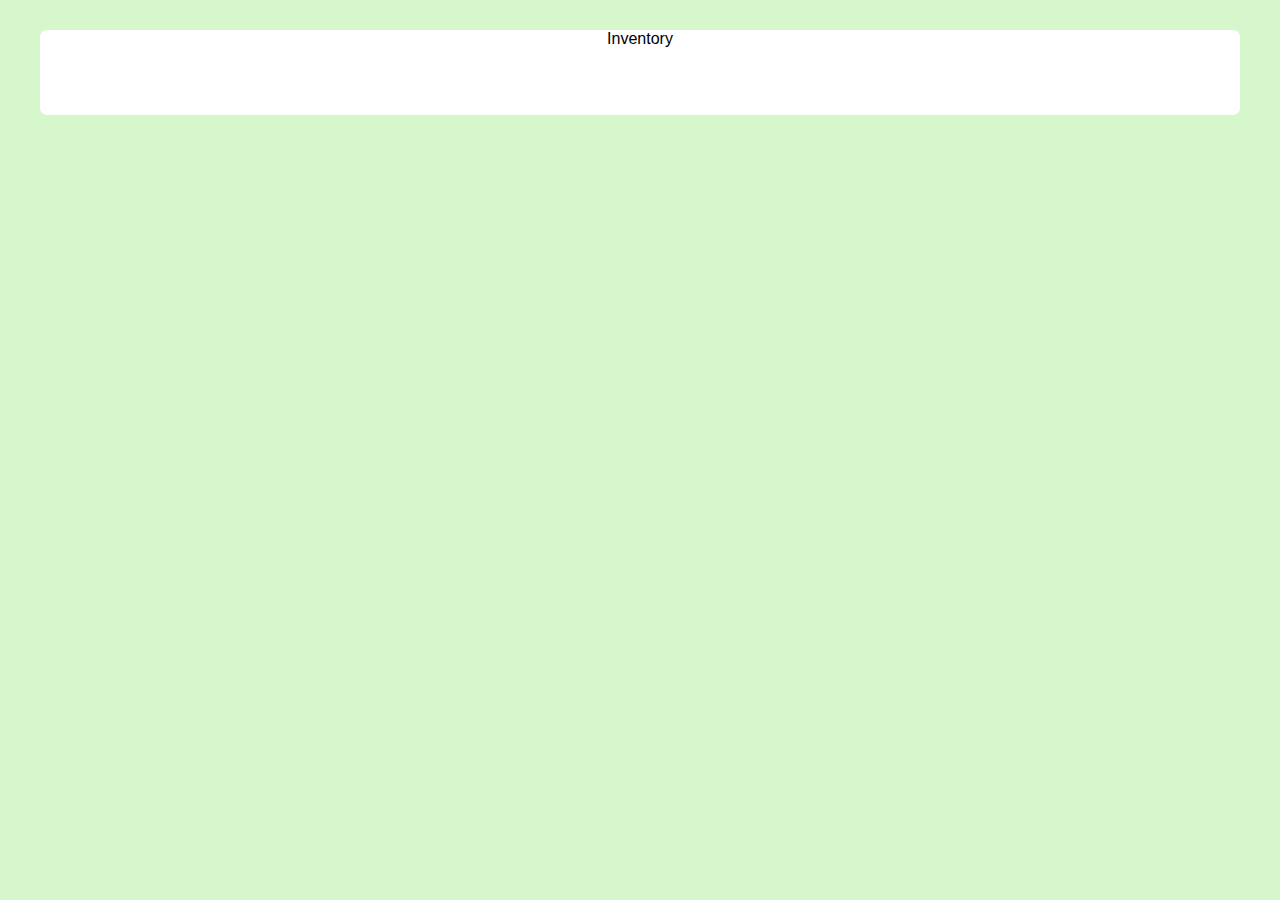
<file: index.html>
<!DOCTYPE html>
<html>
    <head>
        <title>Spoil</title>
        <link rel="stylesheet" type="text/css" href="style.css"/>
        <link href="https://fonts.googleapis.com/icon?family=Material+Icons"
         rel="stylesheet">
        <meta charset="UTF-8">
        <meta name="description" content="Food management and expiration visualization">
        <meta name="authors" content="Anam Khan, Anthony Verillo, Graham Burleigh">
        <meta name="viewport" content="width=device-width, initial-scale=1.0">
    </head>

    <body>
        <div id="screen">
            <div id="head-bar">
                <p>Inventory</p>
                <p>

                </p>
            </div>
        </div>
    </body>
</html>
</file>
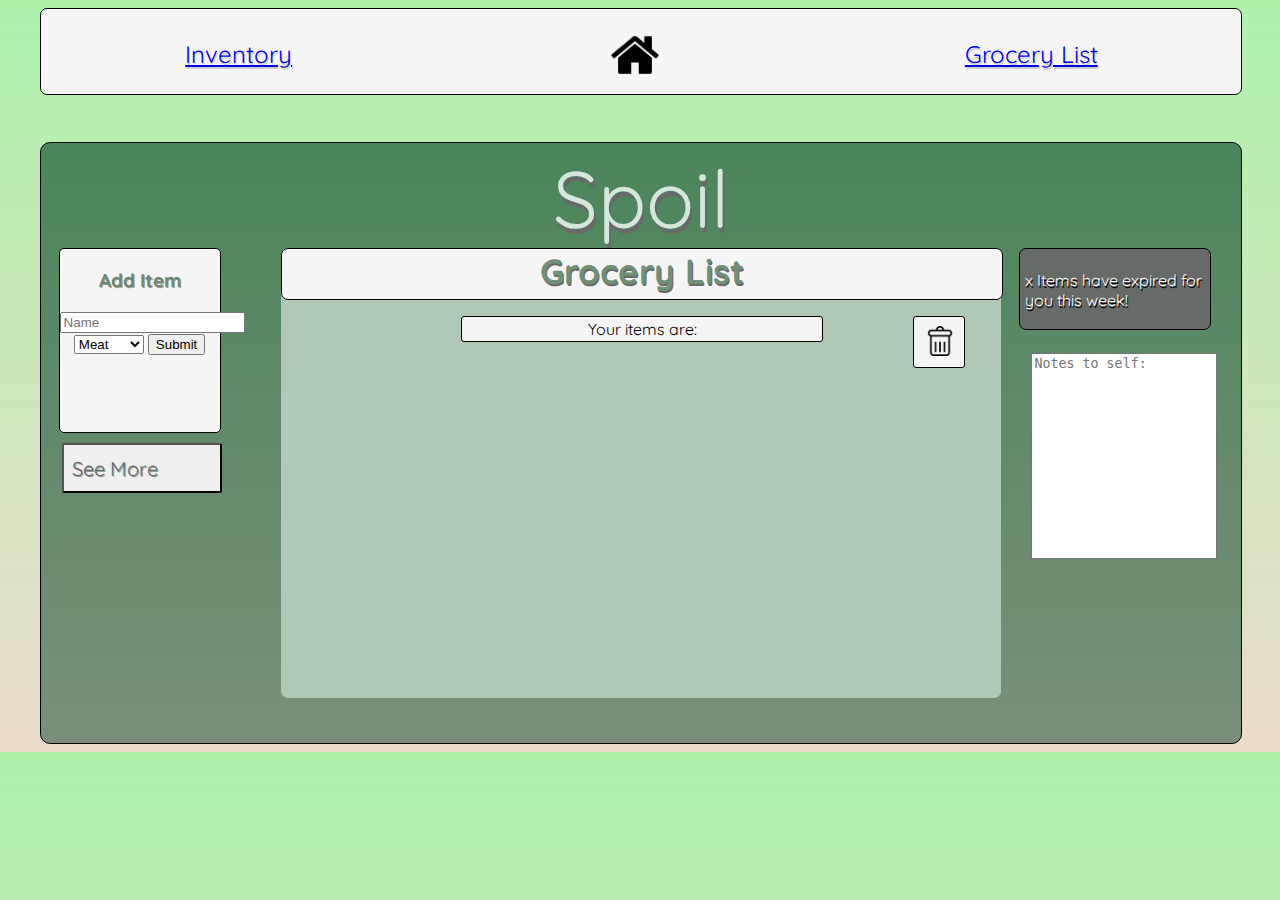
<file: grocerylist.html>
<!DOCTYPE html>
<html>
   <head>
      <title>Spoil</title>
      <link rel="stylesheet" type="text/css" href="style_inventory.css" />
      <link href="https://fonts.googleapis.com/css?family=Quicksand&display=swap" rel="stylesheet">
      <meta charset="UTF-8">
      <meta name="description" content="Food management and expiration visualization">
      <meta name="authors" content="Anam Khan, Anthony Verrillo, Graham Burleigh">
      <meta name="viewport" content="width=device-width, initial-scale=1.0">
   </head>
   <body>
      <div id="screen">
         <div id="head-bar">
            <p id="inventory-button">
               <a href="inventory.html">
               Inventory
               </a>
            </p>
            <p id="home-button">
               <a href="homeScreen.html">
               <img id="home-button-img" src="ref_images/home_button.png" alt="Home button">
               </a>
            </p>
            <p id="grocery-button">
               <a href="grocerylist.html">
               Grocery List
               </a>
            </p>
         </div>
         <div id="main-container">
            <div id="title-container-main">
               Spoil
            </div>
            <div id="fact-window-grocery">
               <p>x Items have expired for you this week!</p>
            </div>
            <textarea id="notepad" placeholder="Notes to self:"></textarea>
            <form id="add-form1" method="post" onsubmit="results(); return false" >
               <h3>Add Item</h3>
               <input id="food-name" placeholder="Name" type="text">
               <select id="group-name">
                  <option>Fruits</option>
                  <option>Veggies</option>
                  <option selected="selected">Meat</option>
                  <option>Dairy</option>
                  <option>Grain</option>
               </select>
               <input id="submit-button" placeholder="Submit" type="submit" value="Submit" >
            </form>
            <div id="dropdown-add">
                <button class="dropbtn1">See More</button>
                <div class="dropdown-content">
                   <a href="#">Manually add and edit items to track all your food in one place.</a>
                </div>
             </div>
            <div id="food-container">
               <div id="food-container-title">
                  <h1>Grocery List</h1>
               </div>
               <p class="flavor-text">Your items are:
               <ol id="display2"></ol>
               <ol id="display1"></ol>
               </p>
               <div id="tool-window">
                <button id="delete-item-button" onclick="deleteItem()" type="button">
                    <img src="ref_images/delete_button.png" height="30px" width="30px">
                </button>
            </div>
            </div>
         </div>
      </div>
   </body>
   <script src="grocery_helpers.js"></script>
</html>
</file>
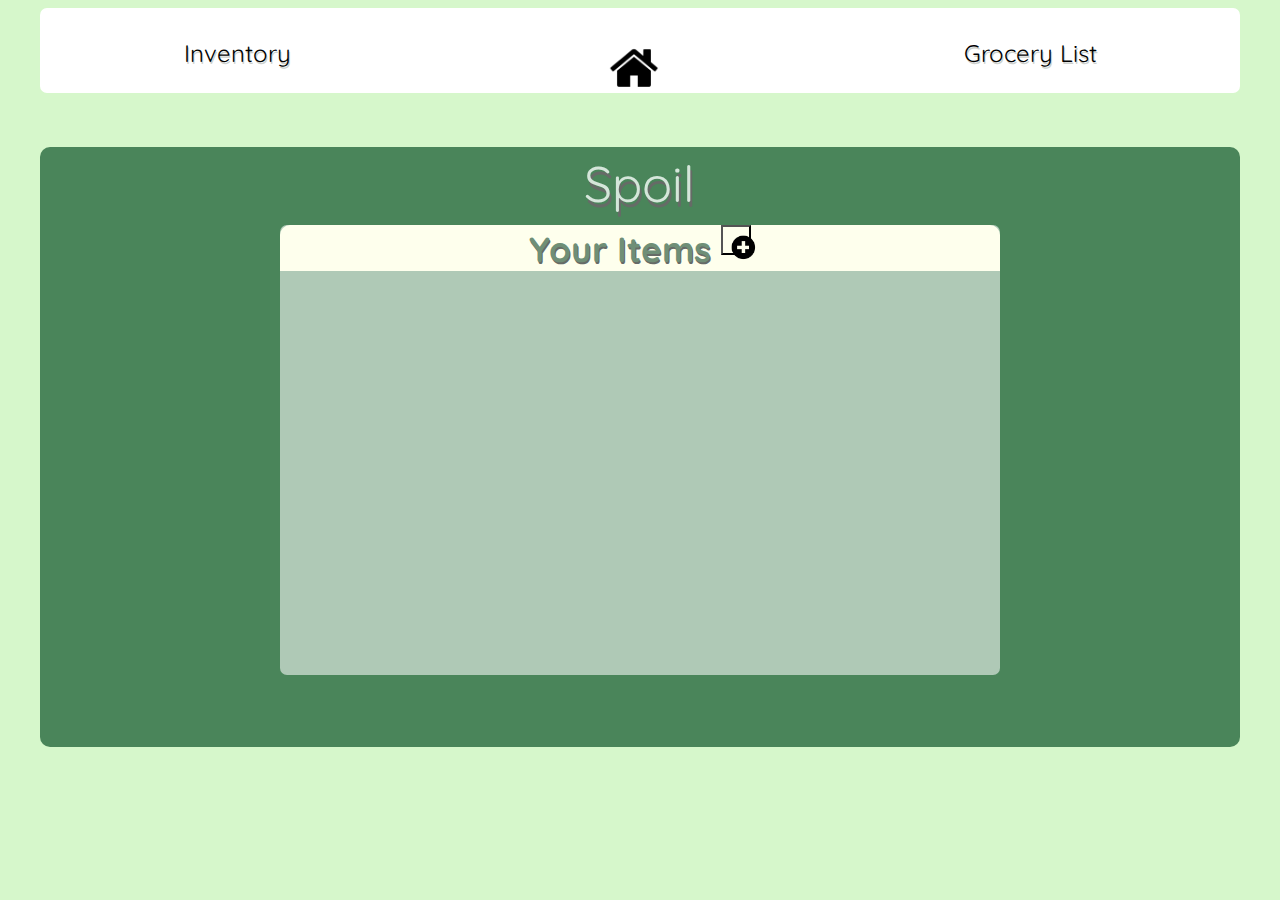
<file: homeScreen.html>
<!DOCTYPE html>
<html>
    <head>
        <title>Spoil</title>
        <link rel="stylesheet" type="text/css" href="style.css"/>
        <link href="https://fonts.googleapis.com/css?family=Quicksand&display=swap" rel="stylesheet">
        <meta charset="UTF-8">
        <meta name="description" content="Food management and expiration visualization">
        <meta name="authors" content="Anam Khan, Anthony Verillo, Graham Burleigh">
        <meta name="viewport" content="width=device-width, initial-scale=1.0">
        <link href="https://fonts.googleapis.com/icon?family=Material+Icons"
         rel="stylesheet">
    </head>
    <body>
        <div id="screen">
            <div id="head-bar">
                <p id="inventory-button">Inventory</p>
                <p id="home-button">
                    <a href="homeScreen.html">
                    <img id="home-button-img" src="ref_images/home_button.png">
                    </a>
                </p>
                <p id="grocery-button">Grocery List</p>
            </div>
            <div id="main-container">
                <div id="title-container-main">
                    Spoil
                </div>
                <div id="food-container">
                    <h2 class="container-title">
                        Your Items
                        <button id="add_item-button" onclick="openForm()">
                                <img src="ref_images/add_button.png" height="30px" width="30px">
                        </button>
                    </h2>
                    <div id="foodForm">
                        <div id="formWindow">
                            <form action="#" id="form" method="post" name="form">
                                <img id="close" src="ref_images/close_button.png" onclick ="closeForm()">
                                <h2>Add Item</h2>
                                <hr>
                                <input id="name" name="name" placeholder="Name" type="text">
                                <input id="food_group" name="food_group" placeholder="Food Group" type="text">
                                <textarea id="msg" name="message" placeholder="Message"></textarea>
                                <a href="javascript:%20check_empty()" id="submit">Confirm</a>
                            </form>
                        </div>
                    </div>
                </div>
            </div>
        </div>
    </body>
<script src="app.js"></script>
</html>
</file>
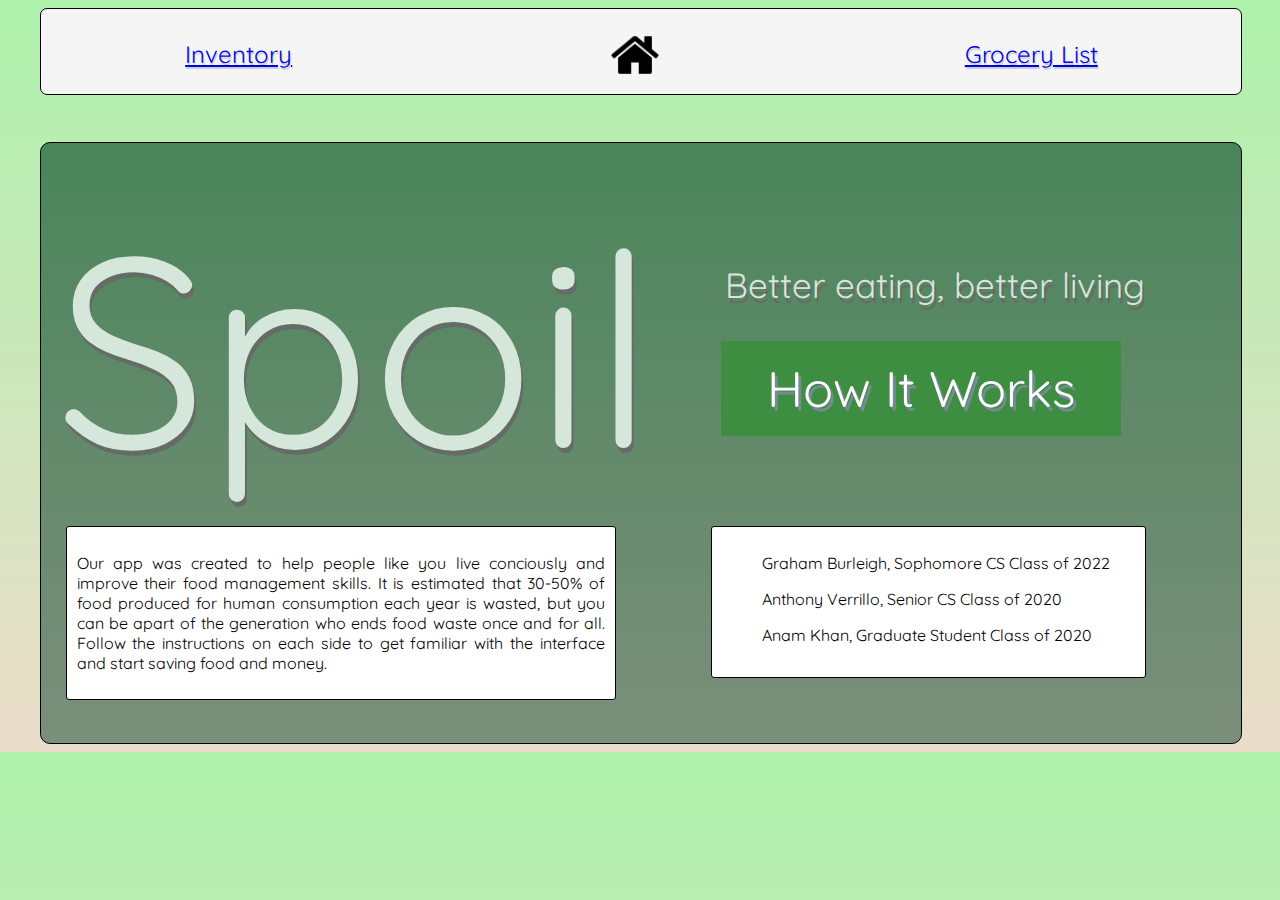
<file: homescreen.html>
<!DOCTYPE html>
<html>
   <head>
      <title>Spoil</title>
      <link rel="stylesheet" type="text/css" href="style_inventory.css" />
      <link href="https://fonts.googleapis.com/css?family=Quicksand&display=swap" rel="stylesheet">
      <meta charset="UTF-8">
      <meta name="description" content="Food management and expiration visualization">
      <meta name="authors" content="Anam Khan, Anthony Verrillo, Graham Burleigh">
      <meta name="viewport" content="width=device-width, initial-scale=1.0">
   </head>
   <body>
      <div id="screen">
         <div id="head-bar">
            <p id="inventory-button">
               <a href="inventory.html">
               Inventory
               </a>
            </p>
            <p id="home-button">
               <a href="homescreen.html">
               <img id="home-button-img" src="ref_images/home_button.png" alt="Home button">
               </a>
            </p>
            <p id="grocery-button">
               <a href="grocerylist.html">
               Grocery List
               </a>
            </p>
         </div>
         <div id="main-container">
            <div id="title-container-main-homescreen">
               Spoil
               <p>Better eating, better living</p>
            </div>
            <div class="dropdown">
               <button class="dropbtn">How It Works</button>
               <div class="dropdown-content">
                  <a href="#">Add items through the inventory screen.</a>
                  <a href="#">Track expiration dates in real time.</a>
                  <a href="#">Replace expired items by automatically adding to grocery list.</a>
               </div>
            </div>
            <div id="welcome-text">
                <p>
                Our app was created to help people like you live conciously and improve their food management skills. It is estimated that
                30-50% of food produced for human consumption each year is wasted, but you can be apart of the generation who ends food waste once and for all.
                Follow the instructions on each side to get familiar with the interface and start saving food and money.
                </p>
            </div>
            <div id="about-text">
                <ul>Graham Burleigh, Sophomore CS Class of 2022</ul>
                <ul>Anthony Verrillo, Senior CS Class of 2020</ul>
                <ul>Anam Khan, Graduate Student Class of 2020</ul>
            </div>
         </div>
      </div>
   </body>
   <script src="inventory_helpers.js"></script>
</html>
</file>
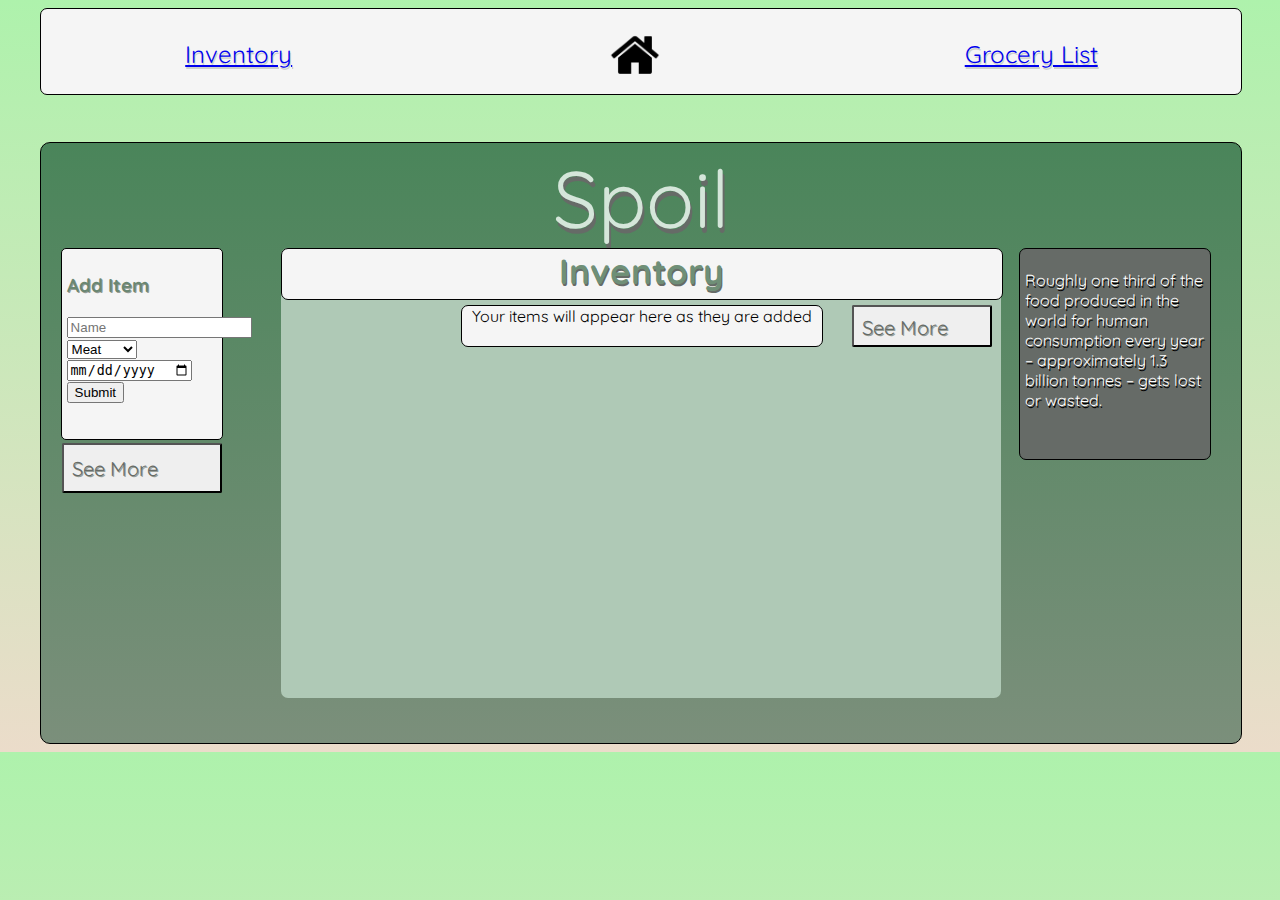
<file: inventory.html>
<!DOCTYPE html>
<html>
   <head>
      <title>Spoil</title>
      <link rel="stylesheet" type="text/css" href="style_inventory.css" />
      <link href="https://fonts.googleapis.com/css?family=Quicksand&display=swap" rel="stylesheet">
      <meta charset="UTF-8">
      <meta name="description" content="Food management and expiration visualization">
      <meta name="authors" content="Anam Khan, Anthony Verrillo, Graham Burleigh">
      <meta name="viewport" content="width=device-width, initial-scale=1.0">
   </head>
   <body>
      <div id="screen">
         <div id="head-bar">
            <p id="inventory-button">
               <a href="inventory.html">
               Inventory
               </a>
            </p>
            <p id="home-button">
               <a href="homescreen.html">
               <img id="home-button-img" src="ref_images/home_button.png" alt="Home button">
               </a>
            </p>
            <p id="grocery-button">
               <a href="grocerylist.html">
               Grocery List
               </a>
            </p>
         </div>
         <div id="main-container">
            <div id="title-container-main">
               Spoil
            </div>
            <form id="add-form" method="post" onsubmit="results(); return false">
               <h3>Add Item</h3>
               <input id="food-name" placeholder="Name" type="text">
               <select id="group-name">
                  <option>Fruits</option>
                  <option>Veggies</option>
                  <option selected="selected">Meat</option>
                  <option>Dairy</option>
                  <option>Grain</option>
               </select>
               <input id="expiration-date" placeholder="Expiration Date" type="date">
               <input id="submit-button" placeholder="Submit" type="submit" value="Submit">
            </form>
            <div id="dropdown-add">
                <button class="dropbtn1">See More</button>
                <div class="dropdown-content">
                   <a href="#">Select a date using the calendar above, and the app tracks its expiration in real time.</a>
                </div>
             </div>
            <div id="fact-window">
               <p>Roughly one third of the food produced in the world for human consumption every year – approximately 1.3 billion tonnes – gets lost or wasted.</p>
            </div>
            <div id="food-container">
               <div id="food-container-title">
                  <h1>Inventory</h1>
               </div>
               <div id="item-tip">
                  <p>Your items will appear here as they are added</p>
               </div>
               <div id="dropdown-inv">
                <button class="dropbtn2">See More</button>
                <div class="dropdown-content">
                   <a href="#">If an item expires, its data is automatically transferred to the grocery list so you always know what you need.</a>
                </div>
             </div>
               <p>
               <ul id="display1"></ul>
               <ul id="display2" hidden></ul>
               </p>
            </div>
         </div>
      </div>
   </body>
   <script src="inventory_helpers.js"></script>
</html>
</file>
<file: style.css>
/* Set global background/font*/

body {
    background-color: #d6f7cb;
    font-family: 'Quicksand', sans-serif;
}

/* Main head bar styling for entire container */
#head-bar{
    position: relative;
    width: 95%;
    margin-left: 2.5%;
    margin-right: 2.5%;
    height: 85px;
    text-align: center;
    background-color: white;
    border-radius: 7px;
}

/* Container for inventory button/link */
#inventory-button {
    float: left;
    width: 28%;
    margin-left: 2.5%;
    margin-right: 2.5%;
    margin-top: 2.5%;
    font-size: 150%;
    text-shadow: 1px 2px #cdd1ce;
}

/* Home button container */
#home-button {
    float: left;
    width: 28%;
    margin-left: 2.5%;
    margin-right: 2.5%;
    display: inline-block;
    margin-bottom: 2.5%;
}

/* Home button image within container */
#home-button-img {
    text-align: center;
    margin: 0 auto;
    height: 60px;
    width: 60px;
}

/* Grocery list button/link */
#grocery-button {
    float: left;
    width: 28%;
    margin-left: 2.5%;
    margin-right: 2.5%;
    margin-top: 2.5%;
    font-size: 150%;
    text-shadow: 1px 2px #cdd1ce;
}

/* Main home page container*/
#main-container {
    position: relative;
    text-align: center;
    margin-top: 15px;
    margin-left: 2.5%;
    margin-right: 2.5%;
    background-color: #4a855a;
    width: 95%;
    height: 600px;
    display: inline-block;
    border-radius: 10px;
}

/* Title for main container */
#title-container-main {
    text-align: center;
    padding: 5px;
    color: #d5e6da;
    text-shadow: 2px 5px #666b67;
    font-size: 50px;
    margin-bottom: 5px;
}

/* Add item button styling */
#add_item-button {
    position: relative;
    height: 30px;
    width: 30px;
    padding: 5px;
    background: none;
}

/* Food list container */
#food-container{
    position: relative;
    text-align: center;
    width: 60%;
    margin-left: 20%;
    margin-right: 20%;
    height: 450px;
    background-color: #afc9b6;
    border-radius: 7px;
}

/* Generic container title */
.container-title {
    text-align: center;
    padding: 0px;
    color: #6f8f77;
    text-shadow: 1px 2px #666b67;
    font-size: 35px;
    width: 100%;
    margin: 0 auto;
}

#foodForm {
    width:100%;
    height:100%;
    opacity:.95;
    top:0;
    left:0;
    display:none;
    position:fixed;
    background-color:#313131;
    overflow:auto;
}

img#close {
    position:absolute;
    right:-14px;
    top:-14px;
    cursor:pointer;
    height: 30px;
    width: 30px;
}

div#formWindow {
    position:absolute;
    left:50%;
    top:17%;
    margin-left:-202px;
    font-family: 'Quicksand', sans-serif;
}
    
form {
    max-width:300px;
    min-width:250px;
    padding:10px 50px;
    border:2px solid gray;
    border-radius:10px;
    font-family: 'Quicksand', sans-serif;
    background-color:#fff;
}
    
p {
    margin-top:30px;
}
    
h2 {
    background-color:#FEFFED;
    padding:20px 35px;
    margin:-10px -50px;
    text-align:center;
    border-radius:10px 10px 0 0;
}
    
hr {
    margin:10px -50px;
    border:0;
    border-top:1px solid #ccc;
}
    
input[type=text] {
    width:82%;
    padding:10px;
    margin-top:30px;
    border:1px solid #ccc;
    padding-left:40px;
    font-size:16px;
    font-family: 'Quicksand', sans-serif;
}
    
#name {
    background-image:url(ref_images/food_icon.png);
    background-repeat:no-repeat;
    background-position:5px 7px;
    height: 30px;
    width: 30px;
}

#food-group {
    background-image:url(ref_images/group_icon.png);
    background-repeat:no-repeat;
    background-position:5px 7px;
    height: 30px;
    width: 30px;
}

textarea {
    background-image:url(ref_images/message_icon.png);
    background-repeat:no-repeat;
    background-position:5px 7px;
    width:82%;
    height:95px;
    padding:10px;
    resize:none;
    margin-top:30px;
    border:1px solid #ccc;
    padding-left:40px;
    font-size:16px;
    font-family: 'Quicksand', sans-serif;
    margin-bottom:30px;
}

#submit {
    text-decoration:none;
    width:100%;
    text-align:center;
    display:block;
    background-color:#FFBC00;
    color:#fff;
    border:1px solid #FFCB00;
    padding:10px 0;
    font-size:20px;
    cursor:pointer;
    border-radius:5px;
}
span {
    color:red;
    font-weight:700;
}

#submit {
    width:10%;
    height:45px;
    border-radius:3px;
    background-color:#cd853f;
    color:#fff;
    font-family: 'Quicksand', sans-serif;
    font-size:18px;
    cursor:pointer;
}
</file>
<file: style_inventory.css>
/* Set global background/font*/

body{
    background-image: linear-gradient(#aef2ac, #ebdcca);
    font-family: 'Quicksand', sans-serif;
}

body:not(#title-container-main-homescreen) {
    animation: fadeInAnimation ease 3s; 
    animation-iteration-count: 1; 
    animation-fill-mode: forwards; 
}

@keyframes fadeInAnimation { 
    0% { 
        opacity: 0; 
    } 
    100% { 
        opacity: 1; 
     } 
} 

/* Main head bar styling for entire container */
#head-bar{
    position: relative;
    width: 95%;
    margin-left: 2.5%;
    margin-right: 2.5%;
    height: 85px;
    text-align: center;
    background-color: whitesmoke;
    border-radius: 7px;
    margin-bottom: 10px;
    border: 1px solid black;
}

/* Container for inventory button/link */
#inventory-button {
    float: left;
    width: 28%;
    margin-left: 2.5%;
    margin-right: 2.5%;
    margin-top: 2.5%;
    font-size: 150%;
    text-shadow: 1px 2px #cdd1ce;
}

/* Home button container */
#home-button {
    float: left;
    width: 28%;
    margin-left: 2.5%;
    margin-right: 2.5%;
    display: inline-block;
    margin-bottom: 2.5%;
}

/* Home button image within container */
#home-button-img {
    text-align: center;
    margin: 0 auto;
    height: 60px;
    width: 60px;
    margin-bottom: 2.5%;
}

/* Grocery list button/link */
#grocery-button {
    float: left;
    width: 28%;
    margin-left: 2.5%;
    margin-right: 2.5%;
    margin-top: 2.5%;
    font-size: 150%;
    text-shadow: 1px 2px #cdd1ce;
}

/* Main home page container*/
#main-container {
    position: relative;
    text-align: center;
    margin-top: 15px;
    margin-left: 2.5%;
    margin-right: 2.5%;
    /*background-color: #4a855a;*/
    background-image: linear-gradient(#4a855a,#7b8f7b);
    width: 95%;
    height: 600px;
    display: inline-block;
    border-radius: 10px;
    border: 1px solid black;
}

/* Title for main container */
#title-container-main {
    text-align: center;
    padding: 5px;
    color: #d5e6da;
    text-shadow: 2px 5px #666b67;
    font-size: 80px;
    margin-bottom: 5px;
    height: 90px;
}

#title-container-main-homescreen {
    margin: 0px;
    margin-top: 30px;
    margin-left: 10px;
    text-align: left;
    padding: 5px;
    color: #d5e6da;
    text-shadow: 2px 5px #666b67;
    font-size: 270px;
    margin-bottom: 5px;
}

#title-container-main-homescreen > p {
    position: absolute;
    right: 8%;
    top: 15%;
    display: inline-block;
    margin-top: 30px;
    text-align: center;
    font-size: 35px;
}
#welcome-container {
    display: none;
    position: relative;
    text-align: center;
    background: #cfd197;
    height: 50%;
    width: 60%;
    border-radius: 5px;
    border: 1px solid white;
    margin-left: 0%;
}

#welcome-text {
    float: left;
    margin-left: 25px;
    width: 44%;
    padding: 10px;
    text-align: justify;
    display: inline-block;
    color: black;
    background: white;
    border-radius: 3px;
    border: 1px solid black;
}

#about-text {
    text-align: left;
    padding: 10px;
    padding-right: 35px;
    display: inline-block;
    color: black;
    background: white;
    border-radius: 3px;
    border: 1px solid black;
    margin-bottom: 5px;
    height: 130px;
    list-style-type: circle;
}

#spoil-logo-homescreen {
    position: relative;
    width: 200px;
    height: 200px;
    background: none;
    border: none;
    border-radius: 5px;
}

/* Food list container */
#food-container{
    position: relative;
    text-align: center;
    width: 60%;
    margin-left: 20%;
    margin-right: 20%;
    height: 75%;
    background-color: #afc9b6;
    border-radius: 7px;
}

/* Generic container title */
#food-container-title {
    color: #6f8f77;
    text-shadow: 1px 2px #666b67;
    margin: 0 auto;
    background-color: whitesmoke;
    border-radius: 7px;
    height: 50px;
    width: 100%;
    white-space: normal;
    overflow: hidden;
    border: 1px solid black;
}

#food-container-title > h1 {
    height: 100%;
    margin: 0 auto;
    font-size: 35px;
}

#item-tip {
    text-align: center;
    background-color: whitesmoke;
    height: 40px;
    width: 50%;
    margin-left: 25%;
    border-radius: 7px;
    border: 1px solid black;
    margin-top: 5px;
    white-space: normal;
    overflow: hidden;
    margin-bottom: 5px;
}

#item-tip > p{
    height: 100%;
    margin: 0 auto;
}

/* Add item button styling */
#add-item-button {
    position: absolute;
    background: none;
    height: 70px;
    width: 70px;
    left: 80%;
    display: inline-block;
    margin: 0 auto;
    padding: 0;
    border: none;
    bottom: 73.5%;
}

#add-item-button > img {
    height: 70px;
    width: 70px;
    position: relative;
    display: inline-block;
    margin: 0 auto;
    padding: 0;
}

#edit-item-button {
    background: none;
    border: none;
}

#edit-item-button > img {
    background: none;
}

#fact-window {
    text-align: left;
    float: left;
    position: absolute;
    padding: 5px;
    width: 180px;
    height: 200px;
    background-color: #666b67;
    color: white;
    border-radius: 7px;
    margin-left: 81.5%;
    text-shadow: 1px 2px black;
    border: 1px solid black;
}

#fact-window-grocery {
    text-align: left;
    float: left;
    position: absolute;
    padding: 5px;
    width: 180px;
    height: 70px;
    background-color: #666b67;
    color: white;
    border-radius: 7px;
    margin-left: 81.5%;
    text-shadow: 1px 2px black;
    border: 1px solid black;
}

#add-form {
    background-color: whitesmoke;
    text-align: left;
    position: absolute;
    color: #6b8772;
    text-shadow: 1px 1px #969e98;
    width: 150px;
    height: 180px;
    border-radius: 5px;
    border: 1px solid black;
    padding: 5px;
    left: 20px;
    top: 17.5%;
}

#add-form1 {
    background-color: whitesmoke;
    text-align: center;
    position: absolute;
    color: #6b8772;
    text-shadow: 1px 1px #969e98;
    width: 160px;
    height: 30%;
    left: 1.5%;
    border-radius: 5px;
    border: 1px solid black;
    top: 17.5%;
    padding-bottom: 3px;
}

#delete-item-button {
    background: none;
    border: none;
    float: right;
}

#close-button {
    height: 20px;
    width: 20px;
    background: none;
    position: absolute;
    display: inline-block;
    margin: 0 auto;
    padding: 0;
    border: none;
    bottom: 90%;
    left: 95%;
}

#close-button > img {
    width: 20px;
    height: 20px;
}

#food-list {
    background-color: #d5e6da;
    border: 1px solid black;
    position: relative;
    width: 44.25%;
    text-align: left;
    margin-left: 25%;
    margin-right: 25%;
    border-radius: 5px;
    display: block;
    height: 65%;
    margin-bottom: 10%;
}

#food-list > h4 {
    text-align: center;
    color: #6b8772;
    text-shadow: 1px 1px #969e98;
    font-size: 150%;
    background-color: whitesmoke;
    width: 70%;
    height: 15%;
    border-radius: 3px;
    border: 1px solid black;
    margin-left: 7%;
}

.list-item {
    background-color: whitesmoke;
    border: 1px solid black;
    border-radius: 4px;
    margin: 3px;
    width: 60%;
    margin-left: 7%;
    display: block;
}

.group-img {
    position: relative;
    height: 25px;
    width: 25px;
    display: block;
    background: none;
    border: none;
}

.flavor-text{
    margin-left: 25%;
    text-align: center;
    width: 49.5%;
    background: whitesmoke;
    border: 1px solid black;
    padding: 2px;
    border-radius: 3px;
}

#display1 {
    background-color: #6b8772;
    border: 1px solid gray;
    text-align: left;
    padding: 5px;
    border-radius: 5px;
    width: 80%;
    margin-left: 10%;
    margin-right: 10%;
}

#display2 {
    margin-left: 25%;
    text-align: left;
    width: 49.5%;
    height: 45px;
    background: whitesmoke;
    border: 1px solid black;
    padding: 5px;
    border-radius: 3px;
    list-style-type: none;
}

#tool-window {
    position: absolute;
    right: 5%;
    top: 15%;
    background-color: whitesmoke;
    border: 1px solid black;
    border-radius: 3px;
    width: 50px;
    height: 50px;
}

#tool-window > button {
    margin-top: 7px;
    padding: 2px;
    margin-right: 15%;
    margin-left: 10%;
}

#notepad {
    position: absolute;
    top: 35%;
    right: 2%;
    width: 180px;
    height: 200px;
    resize: none;
}

.dropbtn {
    font-family: 'Quicksand', sans-serif;
    background: none;
    color: white;
    padding: 16px;
    font-size: 50px;
    border: none;
    width: 400px;
    border-radius: 5px;
    text-shadow: 3px 4px lightslategrey;
  }
  
  .dropbtn1 {
    text-align: left;
    color: #666b67;
    text-shadow: 1px 1px #969e98;
    padding: 8px;
    font-size: 20px;
    width: 160px;
    height: 50px;
    border-radius: 2px;
    font-family: 'Quicksand', sans-serif;
  }

  .dropbtn2 {
    text-align: left;
    color: #666b67;
    text-shadow: 1px 1px #969e98;
    padding: 8px;
    font-size: 20px;
    width: 140px;
    height: 42px;
    border-radius: 2px;
    font-family: 'Quicksand', sans-serif;
  }
  /* The container <div> - needed to position the dropdown content */
  .dropdown {
    position: absolute;
    right: 10%;
    top: 33%;
    display: inline-block;
    background-color: #3e8e41;
  }

  #dropdown-add {
    position: absolute;
    left: 1.75%;
    top: 50%;
    display: inline-block;
  }
  
  #dropdown-inv {
    position: absolute;
    right: 1%;
    top: 12%;
    display: inline-block;
    margin: 2px;
    margin-top: 3px;
  }
  /* Dropdown Content (Hidden by Default) */
  .dropdown-content {
    text-align: left;
    display: none;
    position: absolute;
    background-color: #f1f1f1;
    min-width: 160px;
    box-shadow: 0px 8px 16px 0px rgba(0,0,0,0.2);
    z-index: 1;
  }
  
  /* Links inside the dropdown */
  .dropdown-content a {
    color: black;
    padding: 12px 16px;
    text-decoration: none;
    display: block;
  }
  
  /* Change color of dropdown links on hover */
  .dropdown-content a:hover {background-color: #ddd;}
  
  /* Show the dropdown menu on hover */
  .dropdown:hover .dropdown-content {display: block;}
  #dropdown-add:hover .dropdown-content {display: block;}
  #dropdown-inv:hover .dropdown-content {display: block;}
  /* Change the background color of the dropdown button when the dropdown content is shown */
  .dropdown:hover .dropbtn {background-color: #3e8e41;}
</file>
